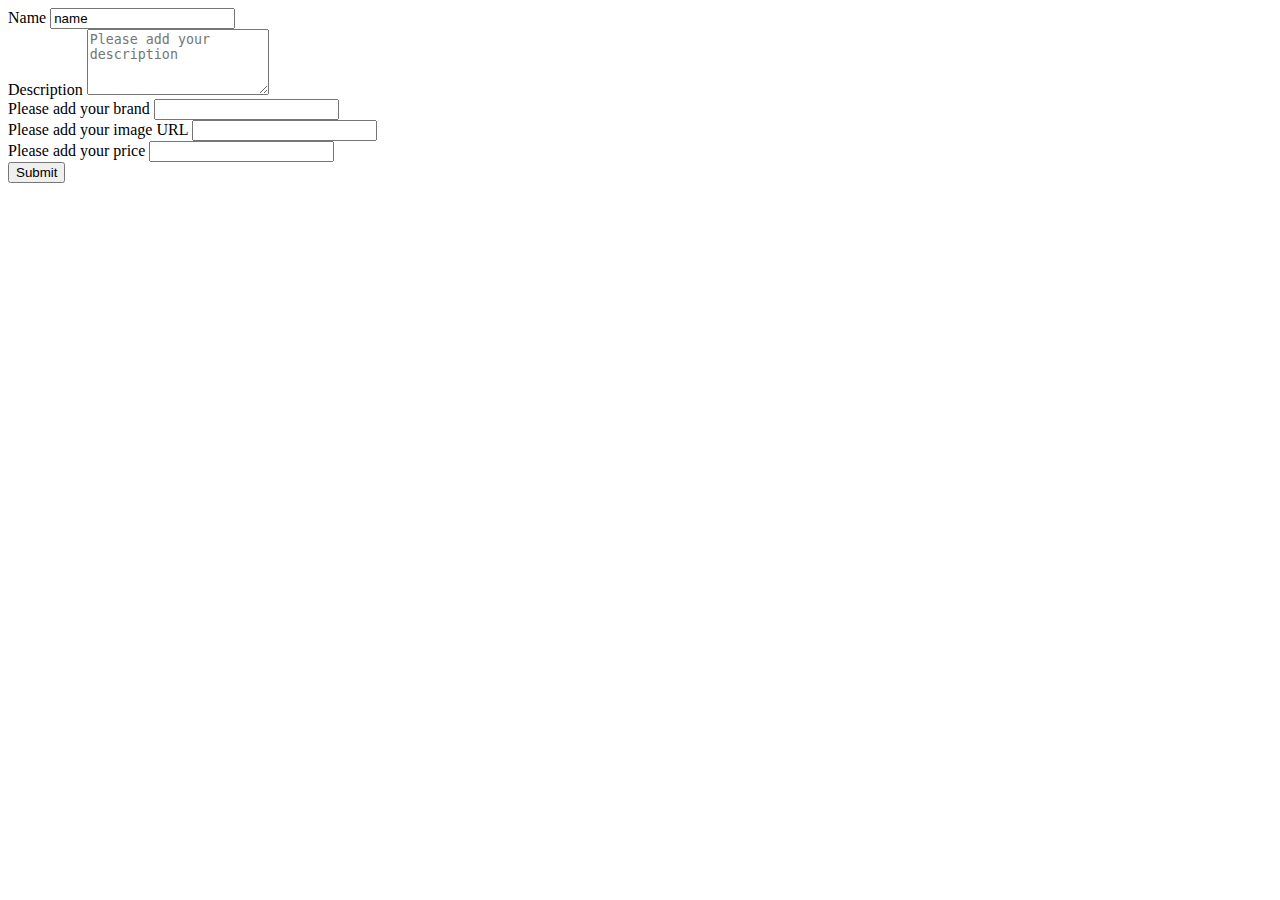
<file: index.html>
<!DOCTYPE html>
<html lang="en">
  <head>
    <!-- Required meta tags -->
    <meta charset="utf-8" />
    <meta
      name="viewport"
      content="width=device-width, initial-scale=1, shrink-to-fit=no"
    />

    <!-- Bootstrap CSS -->
    <link
      rel="stylesheet"
      href="https://cdn.jsdelivr.net/npm/bootstrap@4.6.1/dist/css/bootstrap.min.css"
      integrity="sha384-zCbKRCUGaJDkqS1kPbPd7TveP5iyJE0EjAuZQTgFLD2ylzuqKfdKlfG/eSrtxUkn"
      crossorigin="anonymous"
    />

    <div class="container">
        <div class="row">
            <form onsubmit="formOnSubmitFunction(event)">
                <div class="form-group">
                  <label for="name">Name</label>
                  <input type="text" class="form-control" id="name" aria-describedby="name" value="name" required>
                </div>
                <div class="form-group">
                  <label for="description">Description</label>
                  <textarea id="description" name="description" rows="4" placeholder="Please add your description" required></textarea>
                </div>
                <div class="form-group">
                    <label for="brand">Please add your brand</label>
                    <input type="text" class="form-control" id="brand" aria-describedby="brand" required>
                  </div>
                  <div class="form-group">
                    <label for="imageUrl">Please add your image URL</label>
                    <input type="text" class="form-control" id="image" aria-describedby="image" required>
                  </div>
                  <div class="form-group">
                    <label for="price">Please add your price</label>
                    <input type="number" class="form-control" id="price" aria-describedby="price" required>
                  </div>
                <button type="submit" class="btn btn-primary">Submit</button>
              </form>
        </div>
    </div>


    <script
      src="https://cdn.jsdelivr.net/npm/jquery@3.5.1/dist/jquery.slim.min.js"
      integrity="sha384-DfXdz2htPH0lsSSs5nCTpuj/zy4C+OGpamoFVy38MVBnE+IbbVYUew+OrCXaRkfj"
      crossorigin="anonymous"
    ></script>
    <script
      src="https://cdn.jsdelivr.net/npm/bootstrap@4.6.1/dist/js/bootstrap.bundle.min.js"
      integrity="sha384-fQybjgWLrvvRgtW6bFlB7jaZrFsaBXjsOMm/tB9LTS58ONXgqbR9W8oWht/amnpF"
      crossorigin="anonymous"
    ></script>
    <script type="text/javascript" src="script.js"></script>
  </body>
</html>
</file>
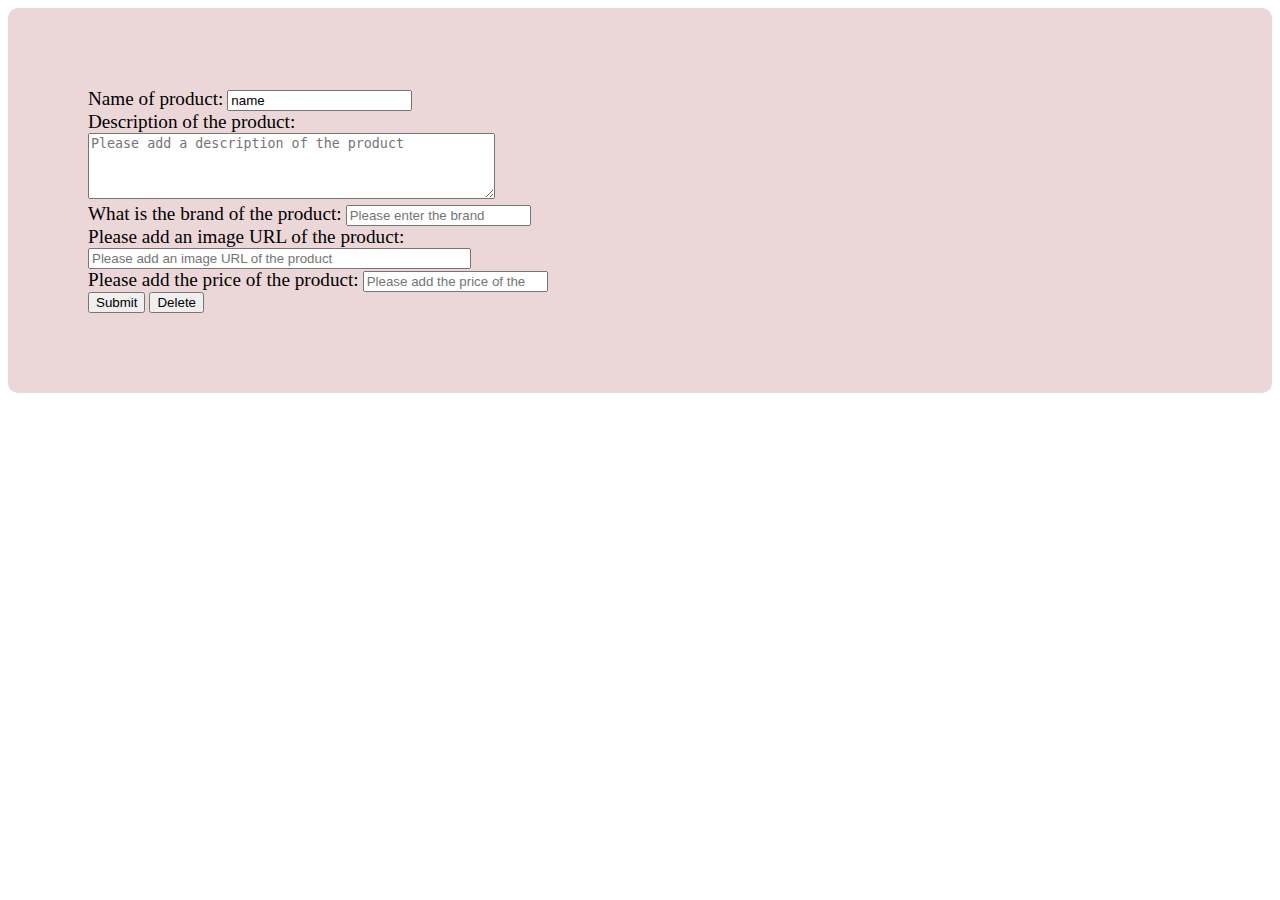
<file: backend_page.html>
<!DOCTYPE html>
<html lang="en">
  <head>
    <!-- Required meta tags -->
    <meta charset="utf-8" />
    <meta
      name="viewport"
      content="width=device-width, initial-scale=1, shrink-to-fit=no"
    />

    <!-- Bootstrap CSS -->
    <link
      rel="stylesheet"
      href="https://cdn.jsdelivr.net/npm/bootstrap@4.6.1/dist/css/bootstrap.min.css"
      integrity="sha384-zCbKRCUGaJDkqS1kPbPd7TveP5iyJE0EjAuZQTgFLD2ylzuqKfdKlfG/eSrtxUkn"
      crossorigin="anonymous"
    />
    <link rel="stylesheet" href="stylesheet-backend-page.css" />
  </head>
  <body>
    <div class="container mt-5">
      <div class="row">
        <div class="alert-container"></div>
        <div class="col-sm-12 col-md-6 col-lg-6">
          <form onsubmit="formOnSubmitFunction(event)" class="form1">
            <div class="form-group">
              <label for="name">Name of product:</label>
              <input
                type="text"
                class="form-control"
                id="name"
                aria-describedby="name"
                value="name"
                placeholder="Please enter the name of the product"
                required
              />
            </div>
            <div class="form-group">
              <label for="description">Description of the product:</label><br />
              <textarea
                id="description"
                name="description"
                rows="4"
                cols="48"
                placeholder="Please add a description of the product"
                required
              ></textarea>
            </div>
            <div class="form-group">
              <label for="brand">What is the brand of the product:</label>
              <input
                type="text"
                class="form-control"
                id="brand"
                aria-describedby="brand"
                placeholder="Please enter the brand"
                required
              />
            </div>
            <div class="form-group">
              <label for="imageUrl"
                >Please add an image URL of the product:</label
              ><br />
              <input
                type="text"
                class="form- control"
                id="image"
                style="width: 375px"
                aria-describedby="image"
                placeholder="Please add an image URL of the product"
                required
              />
            </div>
            <div class="form-group">
              <label for="price">Please add the price of the product:</label>
              <input
                type="number"
                class="form-control"
                id="price"
                aria-describedby="price"
                placeholder="Please add the price of the product"
                required
              />
            </div>
            <button
              type="submit"
              class="btn btn-primary submitbutton"
              onclick="validateEvent(event)"
            >
              Submit
            </button>
            <button
              type="button"
              class="btn btn-danger submitbutton"
              onclick="deleteEventButton(event)"
            >
              Delete
            </button>
          </form>
        </div>
      </div>
    </div>

    <script
      src="https://cdn.jsdelivr.net/npm/jquery@3.5.1/dist/jquery.slim.min.js"
      integrity="sha384-DfXdz2htPH0lsSSs5nCTpuj/zy4C+OGpamoFVy38MVBnE+IbbVYUew+OrCXaRkfj"
      crossorigin="anonymous"
    ></script>
    <script
      src="https://cdn.jsdelivr.net/npm/bootstrap@4.6.1/dist/js/bootstrap.bundle.min.js"
      integrity="sha384-fQybjgWLrvvRgtW6bFlB7jaZrFsaBXjsOMm/tB9LTS58ONXgqbR9W8oWht/amnpF"
      crossorigin="anonymous"
    ></script>
    <script type="text/javascript" src="backend_page_script.js"></script>
  </body>
</html>
</file>
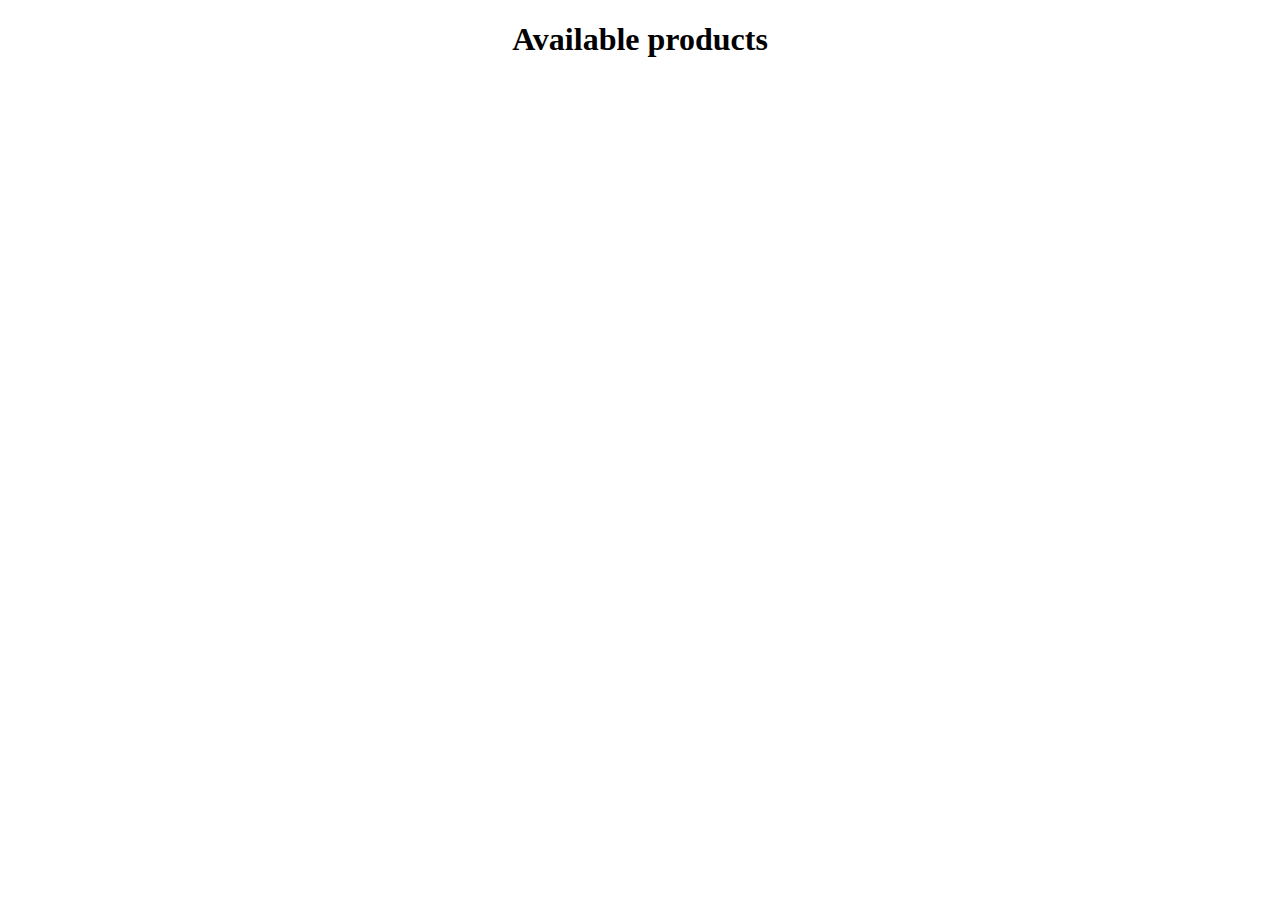
<file: frontend_page.html>
<!DOCTYPE html>
<html lang="en">
  <head>
    <!-- Required meta tags -->
    <meta charset="utf-8" />
    <meta
      name="viewport"
      content="width=device-width, initial-scale=1, shrink-to-fit=no"
    />

    <!-- Bootstrap CSS -->
    <link
      rel="stylesheet"
      href="https://cdn.jsdelivr.net/npm/bootstrap@4.6.1/dist/css/bootstrap.min.css"
      integrity="sha384-zCbKRCUGaJDkqS1kPbPd7TveP5iyJE0EjAuZQTgFLD2ylzuqKfdKlfG/eSrtxUkn"
      crossorigin="anonymous"
    />
    <link rel="stylesheet" href="stylesheet-frontpage.css" />

    <title>Hello, world!</title>
  </head>
  <body>
    <h1>Available products</h1>
    <div class="container mt-5">
      <div class="row row1">
        <div class="col-12 col1">
          <ul class="list-group"></ul>
        </div>
      </div>
    </div>

    <script
      src="https://cdn.jsdelivr.net/npm/jquery@3.5.1/dist/jquery.slim.min.js"
      integrity="sha384-DfXdz2htPH0lsSSs5nCTpuj/zy4C+OGpamoFVy38MVBnE+IbbVYUew+OrCXaRkfj"
      crossorigin="anonymous"
    ></script>
    <script
      src="https://cdn.jsdelivr.net/npm/bootstrap@4.6.1/dist/js/bootstrap.bundle.min.js"
      integrity="sha384-fQybjgWLrvvRgtW6bFlB7jaZrFsaBXjsOMm/tB9LTS58ONXgqbR9W8oWht/amnpF"
      crossorigin="anonymous"
    ></script>

    <script type="text/javascript" src="frontend_page_script.js"></script>
  </body>
</html>
</file>
<file: stylesheet-backend-page.css>
form {
    background-color: rgb(235, 215, 215);
    padding: 5em;
    border-radius: 10px;
}

label {
    font-size: 1.2em;
    font-weight: 500;
}

form.validated textarea:invalid,
form.validated input:invalid {
    border-color: red;
}

form.validated textarea:valid,
form.validated textarea:valid {
    border-color: green;
}
</file>
<file: stylesheet-frontpage.css>
@import url("https://cdn.jsdelivr.net/npm/bootstrap-icons@1.8.1/font/bootstrap-icons.css");

h1 {
    display: flex;
    justify-content: center;
}

.list-group {
    list-style-type: none;
}

li { 
    background-color: rgb(221, 216, 216) !important;
}

.delete-button {
    cursor: pointer;
}
</file>
